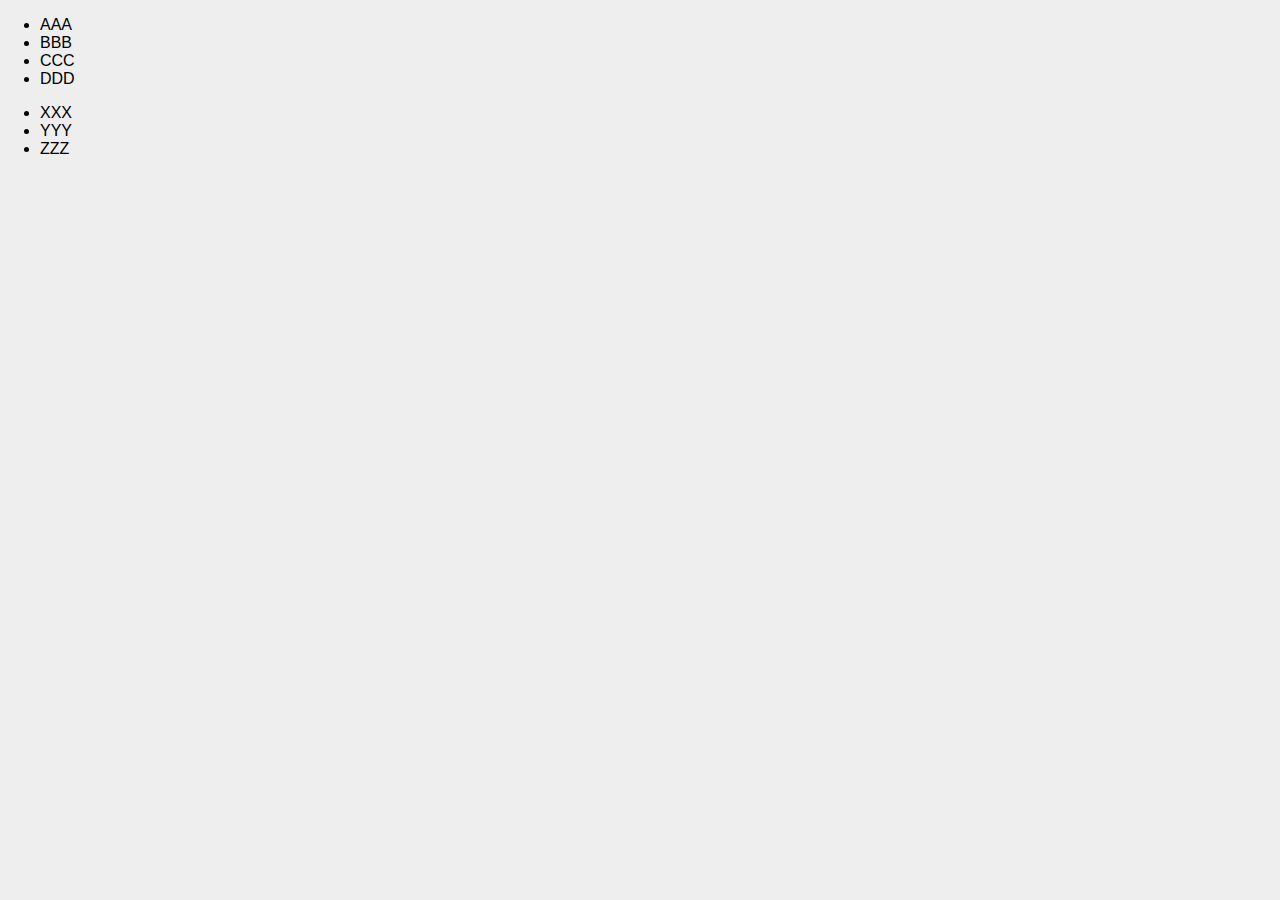
<file: test.html>
<!DOCTYPE html>
<html lang="en">
<head>
    <meta charset="UTF-8">
    <meta http-equiv="X-UA-Compatible" content="IE=edge">
    <meta name="viewport" content="width=device-width, initial-scale=1.0">
    <title>Document</title>
    <link rel="stylesheet" href="styles.css">  
</head>
<body>
    <ul class='c'>
        <li class='x1'>AAA</li>   
        <li class='x2'>BBB</li>   
        <li class='x1'>CCC</li>   
        <li class='x2'>DDD</li>   
        </ul>
        <ul class='d'>
        <li class='x1'>XXX</li>   
        <li class='x2'>YYY</li>   
        <li class='x1'>ZZZ</li>   
        </ul>  
</body>
</html>
</file>
<file: styles.css>
body {
    margin: 0;
    background: #EEE;
    user-select: none;
    font-family: sans-serif;
}


#slider {
    position: relative;
    width: 50%;
    height: 30vw;
    margin: 80px auto;
    perspective: 1400px;
    transform-style: preserve-3d;
}

input[type=radio] {
    position: relative;
    top: 108%;
    left: 50%;
    width: 18px;
    height: 18px;
    margin: 0 15px 0 0;
    opacity: 0.4;
    transform: translateX(-83px);
    cursor: pointer;
}


input[type=radio]:nth-child(5) {
    margin-right: 0px;
}

input[type=radio]:checked {
    opacity: 1;
}




#slider label {
    position: absolute;
    width: 100%;
    height: 100%;
    left: 0;
    top: 0;
    color: white;
    font-size: 70px;
    font-weight: bold;
    border-radius: 5px;
    cursor: pointer;
    display: flex;
    align-items: center;
    justify-content: center;
    transition: transform 400ms ease;
}

#slide1 {
    background: tomato;
}

#slide2 {
    background: yellowgreen;
}

#slide3 {
    background: dodgerblue;
}

#slide4 {
    background: slateblue;
}

#slide5 {
    background: violet;
}

img {
    width: 100%;
    height: 100%;
    border-radius: 5px;
}


/* Slider Functionality */

/* Active Slide */
#s1:checked~#slide1,
#s2:checked~#slide2,
#s3:checked~#slide3,
#s4:checked~#slide4,
#s5:checked~#slide5 {
    box-shadow: 0 13px 26px rgba(0, 0, 0, 0.3), 0 12px 6px rgba(0, 0, 0, 0.2);
    transform: translate3d(0%, 0, 0px);
}

/* Next Slide */
#s1:checked~#slide2,
#s2:checked~#slide3,
#s3:checked~#slide4,
#s4:checked~#slide5,
#s5:checked~#slide1 {
    box-shadow: 0 6px 10px rgba(0, 0, 0, 0.3), 0 2px 2px rgba(0, 0, 0, 0.2);
    transform: translate3d(15%, 0, -100px);
}


/* Next to Next Slide */
#s1:checked~#slide3,
#s2:checked~#slide4,
#s3:checked~#slide5,
#s4:checked~#slide1,
#s5:checked~#slide2 {
    box-shadow: 0 1px 4px rgba(0, 0, 0, 0.4);
    transform: translate3d(30%, 0, -250px);
}

/* Previous to Previous Slide */
#s1:checked~#slide4,
#s2:checked~#slide5,
#s3:checked~#slide1,
#s4:checked~#slide2,
#s5:checked~#slide3 {
    box-shadow: 0 1px 4px rgba(0, 0, 0, 0.4);
    transform: translate3d(-30%, 0, -250px);
}

/* Previous Slide */
#s1:checked~#slide5,
#s2:checked~#slide1,
#s3:checked~#slide2,
#s4:checked~#slide3,
#s5:checked~#slide4 {
    box-shadow: 0 6px 10px rgba(0, 0, 0, 0.3), 0 2px 2px rgba(0, 0, 0, 0.2);
    transform: translate3d(-15%, 0, -100px);
}


.pre {
    position: absolute;
    left: -10.76%;
    width: 10.76%;
    top: 3.2%;
    height: 93.6%;
    z-index: 99;
    border-top-left-radius: 8px;
    border-bottom-left-radius: 8px;
    display: flex;
    pointer-events: none;
    justify-content: center;
    align-items: center;
}



.next {
    position: absolute;
    right: -10.76%;
    width: 10.76%;
    top: 3.2%;
    height: 93.6%;
    z-index: 99;
    border-top-right-radius: 8px;
    border-bottom-right-radius: 8px;
    display: flex;
    pointer-events: none;
    justify-content: center;
    align-items: center;
}

.pre:hover {
    background: hsla(0, 0%, 0%, 0.505);
}

.next:hover {
    background: hsla(0, 0%, 0%, 0.505);
}

.white {
    color: white;
}
</file>
